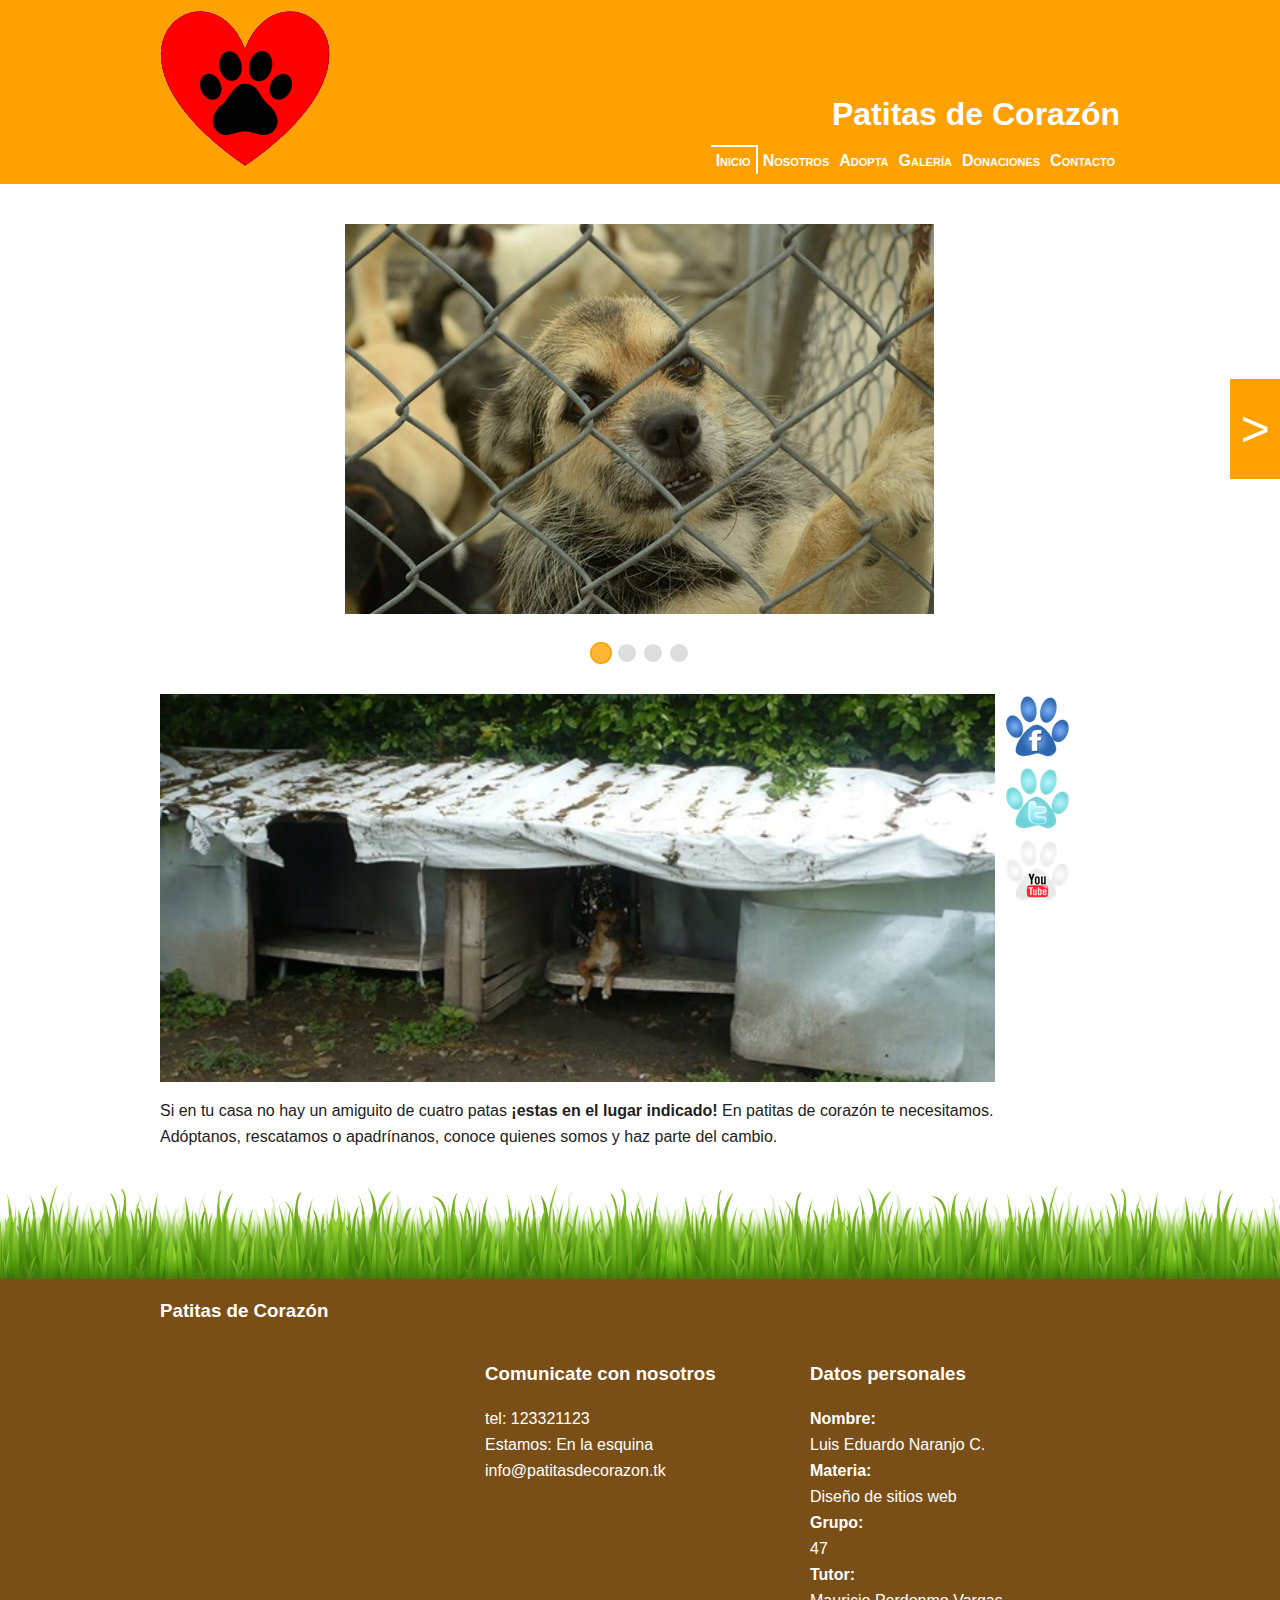
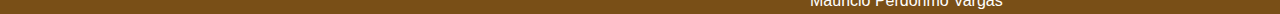
<file: PatitasDeCorazon/index.html>
<!DOCTYPE HTML PUBLIC "-//W3C//DTD HTML 4.01//EN""http://www.w3.org/TR/html4/strict.dtd">
<html lang="es">

  <head>
    <title>Patitas de corazón</title>
    <meta charset="utf-8" />
    <link rel="stylesheet" href="css/patitas.css" />
    <link rel="shortcut icon" href="images/favicon.ico" />
    <meta name="viewport" content="width=device-width, initial-scale=1">


    <link rel="stylesheet" type="text/css" href="css/component.css" />
    <script src="js/modernizr.custom.js"></script>
  </head>


  <body>
    <div class="wrapp-container header-container flex column">
      <div class="main-wrapped-container flex">
        <a href="index.html"><img src="images/logo.png" class="logo"></a>
        <header class="flex">
          <h1>Patitas de Corazón</h1>
            <nav>
            <ul class="flex">
              <li>
                <a class="active" href="index.html">Inicio</a>
              </li>
              <li>
                <a href="nosotros.html">Nosotros</a>
              </li>
              <li>
                <a href="adopta.html">Adopta</a>
              </li>
              <li>
                <a href="galeria.html">Galería</a>
              </li>
              <li>
                <a href="donaciones.html">Donaciones</a>
              </li>
              <li>
                <a href="contacto.html">Contacto</a>
              </li>
            </ul>
          </nav>
        </header>
      </div>
    </div>
    <div class="wrapp-container flex column">

      <section class="banner">
          <div id="cbp-fwslider" class="cbp-fwslider">
            <ul>
              <li><a><img src="images/galeria/12.jpg"/></a></li>
              <li><a><img src="images/galeria/11.jpg"/></a></li>
              <li><a><img src="images/galeria/10.jpg"/></a></li>
              <li><a><img src="images/galeria/9.jpg"/></a></li>
            </ul>
          </div>
      </section>
      <section class="main-container main-wrapped-container flex">
        <main class="flex column">
          <img src="images/wide.jpg">
          <p>Si en tu casa no hay un amiguito de cuatro patas <strong>¡estas en el lugar indicado!</strong> En patitas de corazón te necesitamos. Adóptanos, rescatamos o apadrínanos, conoce quienes somos y haz parte del cambio.</p>
        </main>
        <aside class="right-column">
          <a href="https://www.fb.com" target="_blank"><img src="images/icons/facebook.png"></a>
          <a href="https://twitter.com/" target="_blank"><img src="images/icons/twitter.png"></a>
          <a href="https://www.youtube.com/" target="_blank"><img src="images/icons/youtube.png"></a>
        </aside>
      </section>

      <div class="grass"></div>
    </div>
    <div class="wrapp-container flex column footer-container">
      <footer class="main-wrapped-container flex column">
        <h3>Patitas de Corazón</h3>
        <div class="flex footer-info">
          <div class="info-container">
            <iframe src="https://www.google.com/maps/embed?pb=!1m18!1m12!1m3!1d31861.814288513968!2d-76.58462073257853!3d3.4166108908361945!2m3!1f0!2f0!3f0!3m2!1i1024!2i768!4f13.1!3m3!1m2!1s0x0%3A0x0!2zM8KwMjQnNTkuOCJOIDc2wrAzNCcwMS42Ilc!5e0!3m2!1ses-419!2sco!4v1460942209122" width="310" height="250" frameborder="0" style="border:0" allowfullscreen></iframe>
          </div>
          <div class="flex column info-container datos">
            <h3>Comunicate con nosotros</h3>
            <p>tel: 123321123</p>
            <p>Estamos: En la esquina</p>
            <p>info@patitasdecorazon.tk</p>
          </div>
          <div class="flex column datos info-container">
            <h3>Datos personales</h3>
            <h4>Nombre:</h4>
            <p>Luis Eduardo Naranjo C.</p>
            <h4>Materia:</h4>
            <p>Diseño de sitios web</p>
            <h4>Grupo:</h4>
            <p>47</p>
            <h4>Tutor:</h4>
            <p>Mauricio Perdonmo Vargas</p>
          </div>
        </div>
      </footer>     
    </div>

    <script src="http://ajax.googleapis.com/ajax/libs/jquery/1.9.1/jquery.min.js"></script>
    <script src="js/jquery.cbpFWSlider.min.js"></script>
    <script>
      $( function() {
        /*
        - how to call the plugin:
        $( selector ).cbpFWSlider( [options] );
        - options:
        {
          // default transition speed (ms)
          speed : 500,
          // default transition easing
          easing : 'ease'
        }
        - destroy:
        $( selector ).cbpFWSlider( 'destroy' );
        */

        $( '#cbp-fwslider' ).cbpFWSlider();

      } );
    </script>

  </body>

</html>
</file>
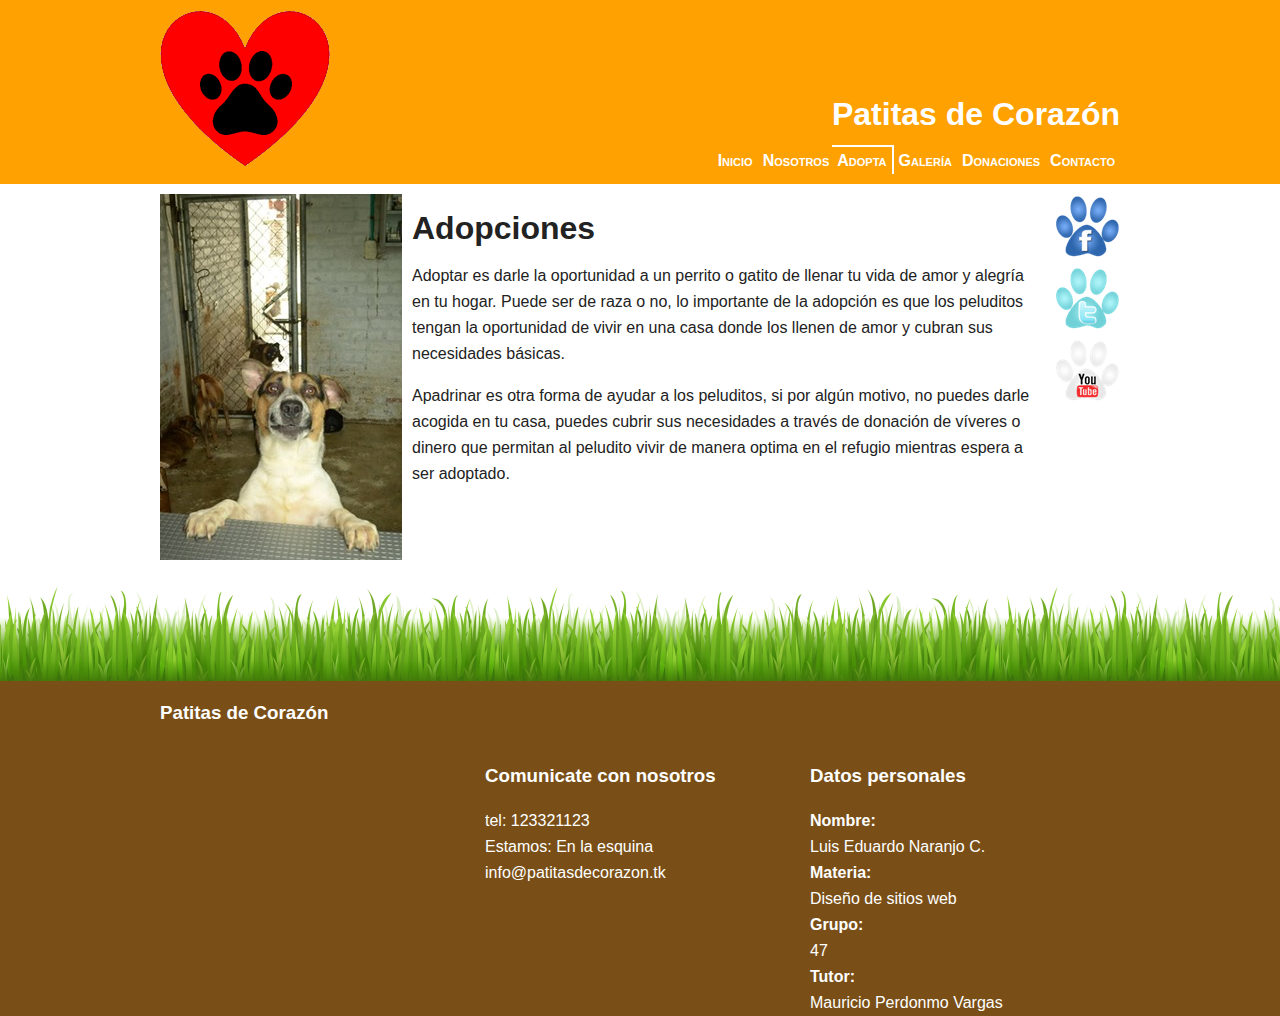
<file: PatitasDeCorazon/adopta.html>
<!DOCTYPE HTML PUBLIC "-//W3C//DTD HTML 4.01//EN""http://www.w3.org/TR/html4/strict.dtd">
<html lang="es">

  <head>
    <title>Adopta - Patitas de corazón</title>
    <meta charset="utf-8" />
    <link rel="stylesheet" href="css/patitas.css" />
    <link rel="shortcut icon" href="images/favicon.ico" />
    <meta name="viewport" content="width=device-width, initial-scale=1">
  </head>


  <body>
    <div class="wrapp-container header-container flex column">
      <div class="main-wrapped-container flex">
        <a href="index.html"><img src="images/logo.png" class="logo"></a>
        <header class="flex">
          <h1>Patitas de Corazón</h1>
            <nav>
            <ul class="flex">
              <li>
                <a href="index.html">Inicio</a>
              </li>
              <li>
                <a href="nosotros.html">Nosotros</a>
              </li>
              <li>
                <a class="active" href="adopta.html">Adopta</a>
              </li>
              <li>
                <a href="galeria.html">Galería</a>
              </li>
              <li>
                <a href="donaciones.html">Donaciones</a>
              </li>
              <li>
                <a href="contacto.html">Contacto</a>
              </li>
            </ul>
          </nav>
        </header>
      </div>
    </div>
    <div class="wrapp-container flex column">

      <section class="main-container main-wrapped-container flex">
        <div class="left-column">
          <img src="images/adopta.jpg">
        </div>
        <main>
          <h1>Adopciones</h1>
          <p>Adoptar es darle la oportunidad a un perrito o gatito de llenar tu vida de amor y alegría en tu hogar. Puede ser de raza o no, lo importante de la adopción es que los peluditos tengan la oportunidad de vivir en una casa donde los llenen de amor y cubran sus necesidades básicas.</p>
          <p>Apadrinar es otra forma de ayudar a los peluditos, si por algún motivo, no puedes darle acogida en tu casa, puedes cubrir sus necesidades a través de donación de víveres o dinero que permitan al peludito vivir de manera optima en el refugio mientras espera a ser adoptado.</p>
  
        </main>
        <aside class="right-column">
          <a href="https://www.fb.com" target="_blank"><img src="images/icons/facebook.png"></a>
          <a href="https://twitter.com/" target="_blank"><img src="images/icons/twitter.png"></a>
          <a href="https://www.youtube.com/" target="_blank"><img src="images/icons/youtube.png"></a>
        </aside>
      </section>

      <div class="grass"></div>
    </div>
    <div class="wrapp-container flex column footer-container">
      <footer class="main-wrapped-container flex column">
        <h3>Patitas de Corazón</h3>
        <div class="flex footer-info">
          <div class="info-container">
            <iframe src="https://www.google.com/maps/embed?pb=!1m18!1m12!1m3!1d31861.814288513968!2d-76.58462073257853!3d3.4166108908361945!2m3!1f0!2f0!3f0!3m2!1i1024!2i768!4f13.1!3m3!1m2!1s0x0%3A0x0!2zM8KwMjQnNTkuOCJOIDc2wrAzNCcwMS42Ilc!5e0!3m2!1ses-419!2sco!4v1460942209122" width="310" height="250" frameborder="0" style="border:0" allowfullscreen></iframe>
          </div>
          <div class="flex column info-container datos">
            <h3>Comunicate con nosotros</h3>
            <p>tel: 123321123</p>
            <p>Estamos: En la esquina</p>
            <p>info@patitasdecorazon.tk</p>
          </div>
          <div class="flex column datos info-container">
            <h3>Datos personales</h3>
            <h4>Nombre:</h4>
            <p>Luis Eduardo Naranjo C.</p>
            <h4>Materia:</h4>
            <p>Diseño de sitios web</p>
            <h4>Grupo:</h4>
            <p>47</p>
            <h4>Tutor:</h4>
            <p>Mauricio Perdonmo Vargas</p>
          </div>
        </div>
      </footer>     
    </div>

  </body>

</html>
</file>
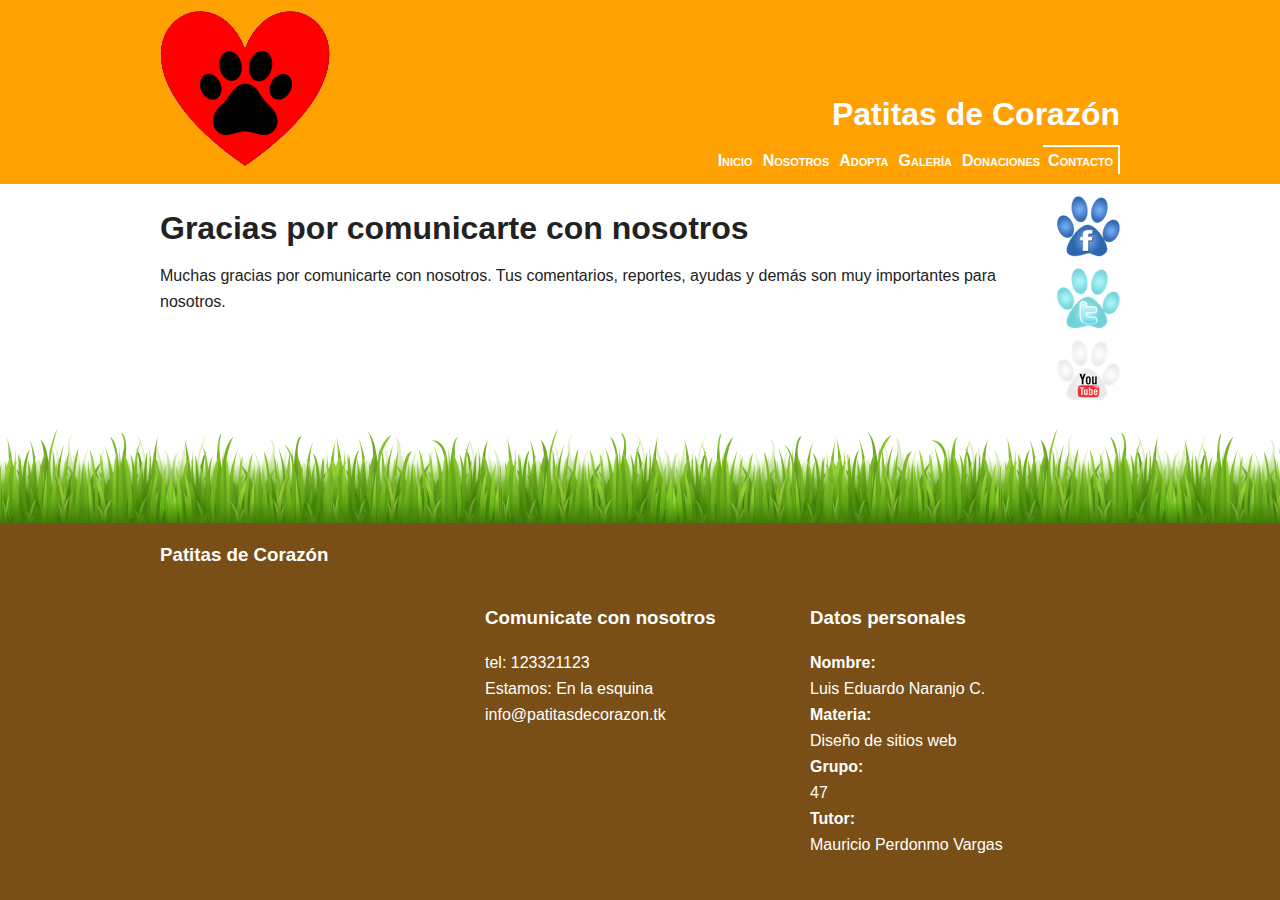
<file: PatitasDeCorazon/contacto-fill.html>
<!DOCTYPE HTML PUBLIC "-//W3C//DTD HTML 4.01//EN""http://www.w3.org/TR/html4/strict.dtd">
<html lang="es">

  <head>
    <title>Contacto - Patitas de corazón</title>
    <meta charset="utf-8" />
    <link rel="stylesheet" href="css/patitas.css" />
    <link rel="shortcut icon" href="images/favicon.ico" />
    <meta name="viewport" content="width=device-width, initial-scale=1">
  </head>


  <body>
    <div class="wrapp-container header-container flex column">
      <div class="main-wrapped-container flex">
        <a href="index.html"><img src="images/logo.png" class="logo"></a>
        <header class="flex">
          <h1>Patitas de Corazón</h1>
            <nav>
            <ul class="flex">
              <li>
                <a href="index.html">Inicio</a>
              </li>
              <li>
                <a href="nosotros.html">Nosotros</a>
              </li>
              <li>
                <a href="adopta.html">Adopta</a>
              </li>
              <li>
                <a href="galeria.html">Galería</a>
              </li>
              <li>
                <a href="donaciones.html">Donaciones</a>
              </li>
              <li>
                <a class="active" href="contacto.html">Contacto</a>
              </li>
            </ul>
          </nav>
        </header>
      </div>
    </div>
    <div class="wrapp-container flex column">

      <section class="main-container main-wrapped-container flex">
        <main>
          <h1>Gracias por comunicarte con nosotros</h1>
          <p>Muchas gracias por comunicarte con nosotros. Tus comentarios, reportes, ayudas y demás son muy importantes para nosotros.</p>
        </main>
        <aside class="right-column flex column">
          <a href="https://www.fb.com" target="_blank"><img src="images/icons/facebook.png"></a>
          <a href="https://twitter.com/" target="_blank"><img src="images/icons/twitter.png"></a>
          <a href="https://www.youtube.com/" target="_blank"><img src="images/icons/youtube.png"></a>
        </aside>
      </section>

      <div class="grass"></div>
    </div>
    <div class="wrapp-container flex column footer-container">
      <footer class="main-wrapped-container flex column">
        <h3>Patitas de Corazón</h3>
        <div class="flex footer-info">
          <div class="info-container">
            <iframe src="https://www.google.com/maps/embed?pb=!1m18!1m12!1m3!1d31861.814288513968!2d-76.58462073257853!3d3.4166108908361945!2m3!1f0!2f0!3f0!3m2!1i1024!2i768!4f13.1!3m3!1m2!1s0x0%3A0x0!2zM8KwMjQnNTkuOCJOIDc2wrAzNCcwMS42Ilc!5e0!3m2!1ses-419!2sco!4v1460942209122" width="310" height="250" frameborder="0" style="border:0" allowfullscreen></iframe>
          </div>
          <div class="flex column info-container datos">
            <h3>Comunicate con nosotros</h3>
            <p>tel: 123321123</p>
            <p>Estamos: En la esquina</p>
            <p>info@patitasdecorazon.tk</p>
          </div>
          <div class="flex column datos info-container">
            <h3>Datos personales</h3>
            <h4>Nombre:</h4>
            <p>Luis Eduardo Naranjo C.</p>
            <h4>Materia:</h4>
            <p>Diseño de sitios web</p>
            <h4>Grupo:</h4>
            <p>47</p>
            <h4>Tutor:</h4>
            <p>Mauricio Perdonmo Vargas</p>
          </div>
        </div>
      </footer>     
    </div>

  </body>

</html>
</file>
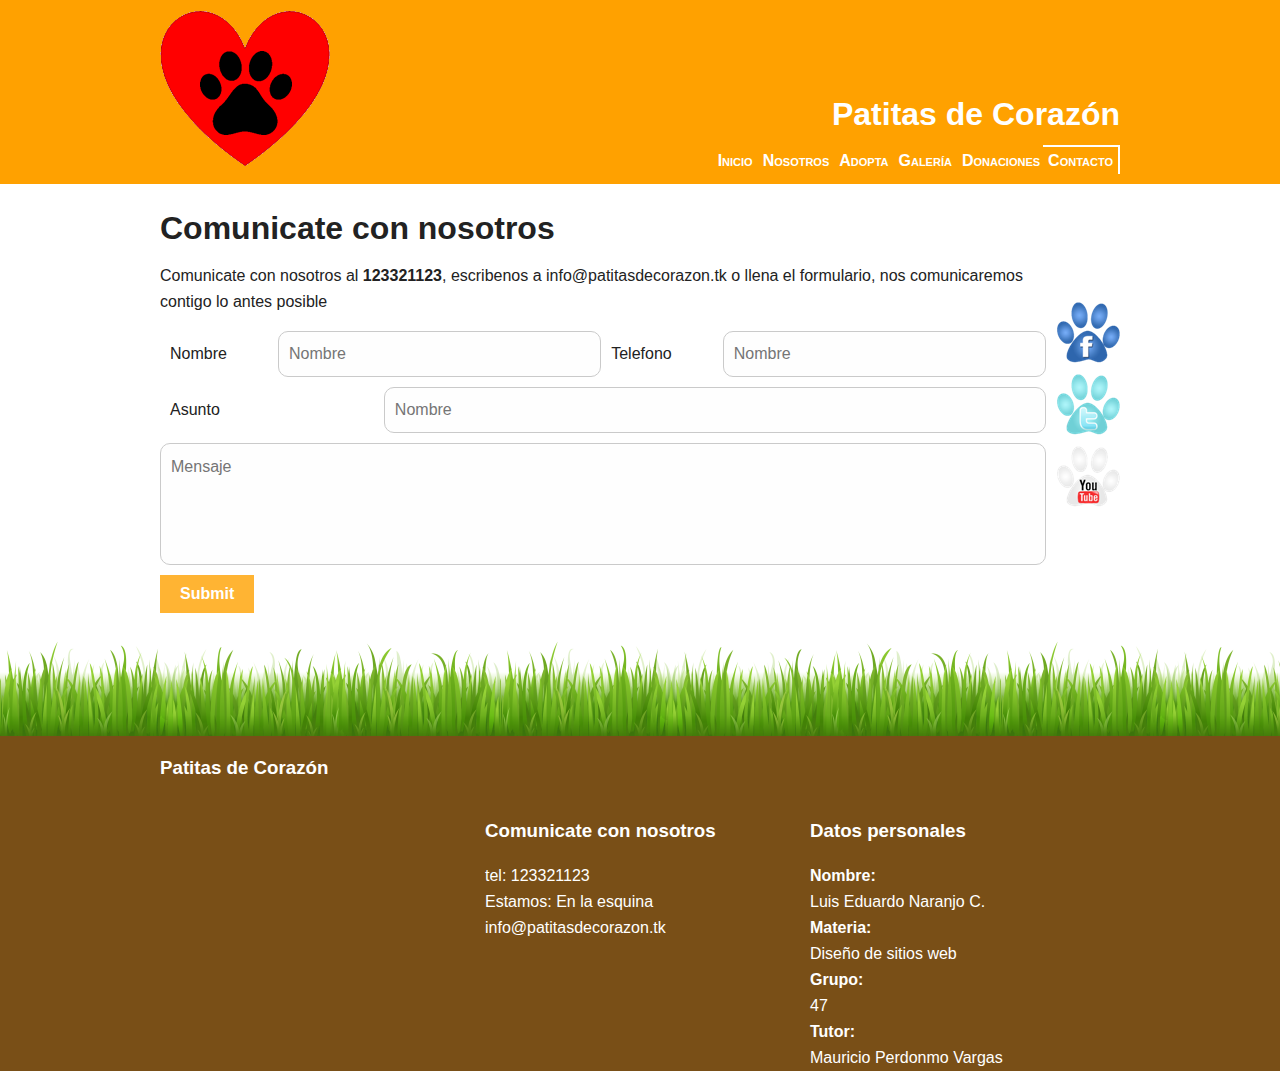
<file: PatitasDeCorazon/contacto.html>
<!DOCTYPE HTML PUBLIC "-//W3C//DTD HTML 4.01//EN""http://www.w3.org/TR/html4/strict.dtd">
<html lang="es">

  <head>
    <title>Contacto - Patitas de corazón</title>
    <meta charset="utf-8" />
    <link rel="stylesheet" href="css/patitas.css" />
    <link rel="shortcut icon" href="images/favicon.ico" />
    <meta name="viewport" content="width=device-width, initial-scale=1">
  </head>


  <body>
    <div class="wrapp-container header-container flex column">
      <div class="main-wrapped-container flex">
        <a href="index.html"><img src="images/logo.png" class="logo"></a>
        <header class="flex">
          <h1>Patitas de Corazón</h1>
            <nav>
            <ul class="flex">
              <li>
                <a href="index.html">Inicio</a>
              </li>
              <li>
                <a href="nosotros.html">Nosotros</a>
              </li>
              <li>
                <a href="adopta.html">Adopta</a>
              </li>
              <li>
                <a href="galeria.html">Galería</a>
              </li>
              <li>
                <a href="donaciones.html">Donaciones</a>
              </li>
              <li>
                <a class="active" href="contacto.html">Contacto</a>
              </li>
            </ul>
          </nav>
        </header>
      </div>
    </div>
    <div class="wrapp-container flex column">

      <section class="main-container main-wrapped-container flex">
        <main>
          <h1>Comunicate con nosotros</h1>
          <p>Comunicate con nosotros al <strong>123321123</strong>, escribenos a info@patitasdecorazon.tk o llena el formulario, nos comunicaremos contigo lo antes posible</p>
          <form class="flex column" action="contacto-fill.html">
            <div class="flex">
              <div class="flex">
                <label>Nombre</label>
                <input type="text" placeholder="Nombre">
              </div>
              <div class="flex">
                <label>Telefono</label>
                <input type="text" placeholder="Nombre">
              </div>
            </div>
            <div class="flex">
              <div class="flex">
                <label>Asunto</label>
                <input type="text" placeholder="Nombre">
              </div>
            </div>
            <div class="flex">
              <div class="flex">
                <textarea placeholder="Mensaje"></textarea>
              </div>
            </div>
            <div class="flex">
              <div class="flex">
                <input type="submit" value="Submit">
              </div>
            </div>
          </form>
        </main>
        <aside class="right-column flex column">
          <a href="https://www.fb.com" target="_blank"><img src="images/icons/facebook.png"></a>
          <a href="https://twitter.com/" target="_blank"><img src="images/icons/twitter.png"></a>
          <a href="https://www.youtube.com/" target="_blank"><img src="images/icons/youtube.png"></a>
        </aside>
      </section>

      <div class="grass"></div>
    </div>
    <div class="wrapp-container flex column footer-container">
      <footer class="main-wrapped-container flex column">
        <h3>Patitas de Corazón</h3>
        <div class="flex footer-info">
          <div class="info-container">
            <iframe src="https://www.google.com/maps/embed?pb=!1m18!1m12!1m3!1d31861.814288513968!2d-76.58462073257853!3d3.4166108908361945!2m3!1f0!2f0!3f0!3m2!1i1024!2i768!4f13.1!3m3!1m2!1s0x0%3A0x0!2zM8KwMjQnNTkuOCJOIDc2wrAzNCcwMS42Ilc!5e0!3m2!1ses-419!2sco!4v1460942209122" width="310" height="250" frameborder="0" style="border:0" allowfullscreen></iframe>
          </div>
          <div class="flex column info-container datos">
            <h3>Comunicate con nosotros</h3>
            <p>tel: 123321123</p>
            <p>Estamos: En la esquina</p>
            <p>info@patitasdecorazon.tk</p>
          </div>
          <div class="flex column datos info-container">
            <h3>Datos personales</h3>
            <h4>Nombre:</h4>
            <p>Luis Eduardo Naranjo C.</p>
            <h4>Materia:</h4>
            <p>Diseño de sitios web</p>
            <h4>Grupo:</h4>
            <p>47</p>
            <h4>Tutor:</h4>
            <p>Mauricio Perdonmo Vargas</p>
          </div>
        </div>
      </footer>     
    </div>

  </body>

</html>
</file>
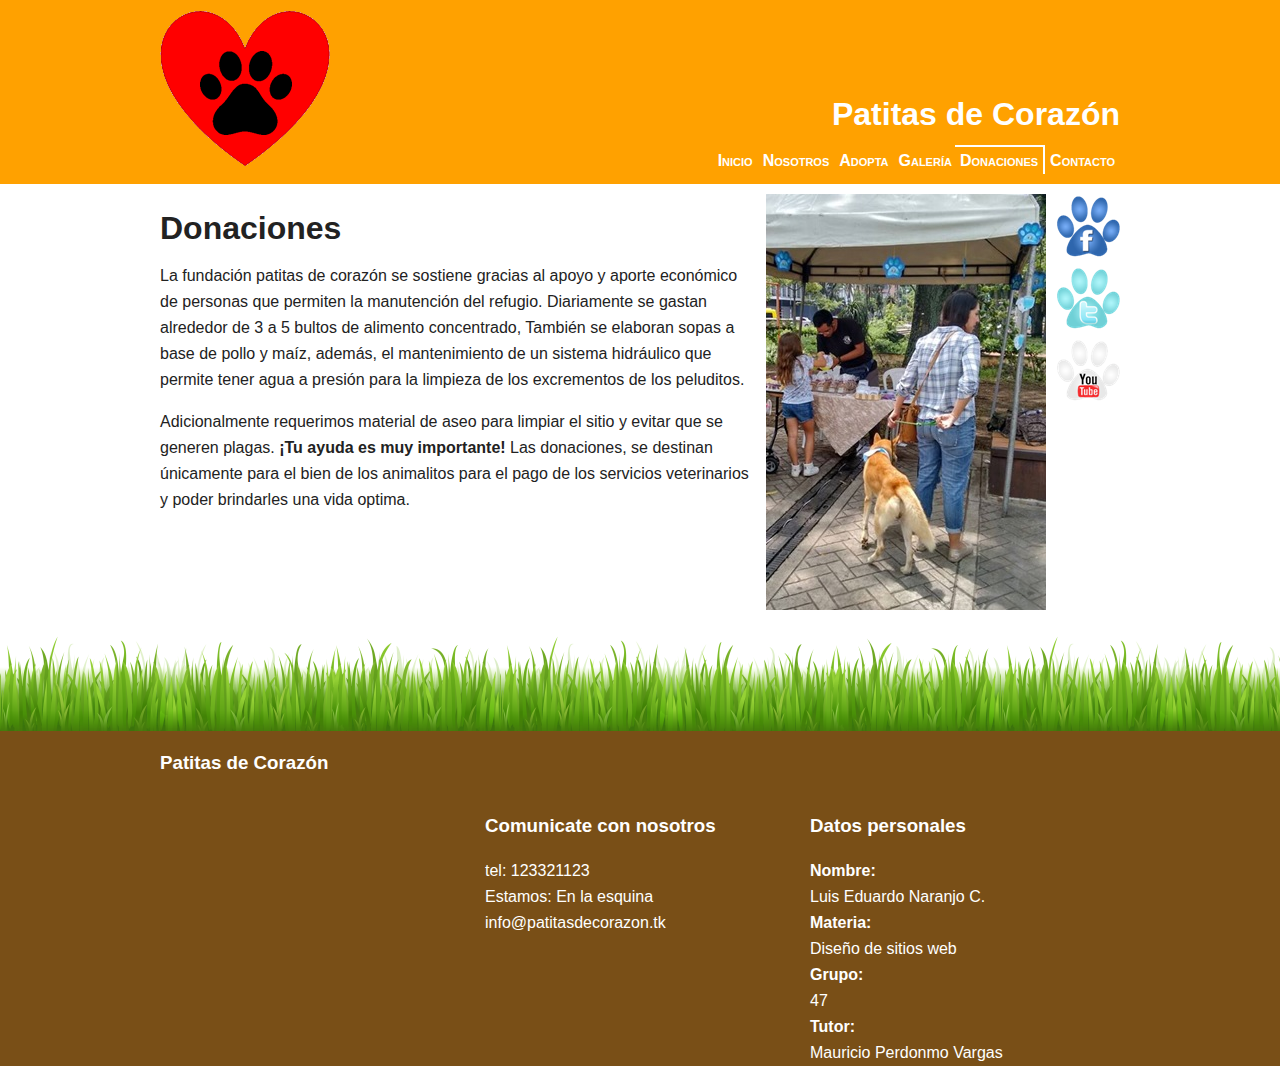
<file: PatitasDeCorazon/donaciones.html>
<!DOCTYPE HTML PUBLIC "-//W3C//DTD HTML 4.01//EN""http://www.w3.org/TR/html4/strict.dtd">
<html lang="es">

  <head>
    <title>Donaciones - Patitas de corazón</title>
    <meta charset="utf-8" />
    <link rel="stylesheet" href="css/patitas.css" />
    <link rel="shortcut icon" href="images/favicon.ico" />
    <meta name="viewport" content="width=device-width, initial-scale=1">
  </head>


  <body>
    <div class="wrapp-container header-container flex column">
      <div class="main-wrapped-container flex">
        <a href="index.html"><img src="images/logo.png" class="logo"></a>
        <header class="flex">
          <h1>Patitas de Corazón</h1>
            <nav>
            <ul class="flex">
              <li>
                <a href="index.html">Inicio</a>
              </li>
              <li>
                <a href="nosotros.html">Nosotros</a>
              </li>
              <li>
                <a href="adopta.html">Adopta</a>
              </li>
              <li>
                <a href="galeria.html">Galería</a>
              </li>
              <li>
                <a class="active" href="donaciones.html">Donaciones</a>
              </li>
              <li>
                <a href="contacto.html">Contacto</a>
              </li>
            </ul>
          </nav>
        </header>
      </div>
    </div>
    <div class="wrapp-container flex column">

      <section class="main-container main-wrapped-container flex">
        <main>
          <h1>Donaciones</h1>
          <p>La fundación patitas de corazón se sostiene gracias al apoyo y aporte económico de personas que permiten la manutención del refugio. Diariamente se gastan alrededor de 3 a 5 bultos de alimento concentrado, También se elaboran sopas a base de pollo y maíz, además, el mantenimiento de un sistema hidráulico que permite tener agua a presión para la limpieza de los excrementos de los peluditos.</p>
          <p>Adicionalmente requerimos material de aseo para limpiar el sitio y evitar que se generen plagas. <strong>¡Tu ayuda es muy importante!</strong> Las donaciones, se destinan únicamente para el bien de los animalitos para el pago de los servicios veterinarios y poder brindarles una vida optima.</p>
        </main>
        <div class="left-column right-column">
          <img src="images/donaciones.jpg">
        </div>
        <aside>
          <a href="https://www.fb.com" target="_blank"><img src="images/icons/facebook.png"></a>
          <a href="https://twitter.com/" target="_blank"><img src="images/icons/twitter.png"></a>
          <a href="https://www.youtube.com/" target="_blank"><img src="images/icons/youtube.png"></a>
        </aside>
      </section>

      <div class="grass"></div>
    </div>
    <div class="wrapp-container flex column footer-container">
      <footer class="main-wrapped-container flex column">
        <h3>Patitas de Corazón</h3>
        <div class="flex footer-info">
          <div class="info-container">
            <iframe src="https://www.google.com/maps/embed?pb=!1m18!1m12!1m3!1d31861.814288513968!2d-76.58462073257853!3d3.4166108908361945!2m3!1f0!2f0!3f0!3m2!1i1024!2i768!4f13.1!3m3!1m2!1s0x0%3A0x0!2zM8KwMjQnNTkuOCJOIDc2wrAzNCcwMS42Ilc!5e0!3m2!1ses-419!2sco!4v1460942209122" width="310" height="250" frameborder="0" style="border:0" allowfullscreen></iframe>
          </div>
          <div class="flex column info-container datos">
            <h3>Comunicate con nosotros</h3>
            <p>tel: 123321123</p>
            <p>Estamos: En la esquina</p>
            <p>info@patitasdecorazon.tk</p>
          </div>
          <div class="flex column datos info-container">
            <h3>Datos personales</h3>
            <h4>Nombre:</h4>
            <p>Luis Eduardo Naranjo C.</p>
            <h4>Materia:</h4>
            <p>Diseño de sitios web</p>
            <h4>Grupo:</h4>
            <p>47</p>
            <h4>Tutor:</h4>
            <p>Mauricio Perdonmo Vargas</p>
          </div>
        </div>
      </footer>     
    </div>

  </body>

</html>
</file>
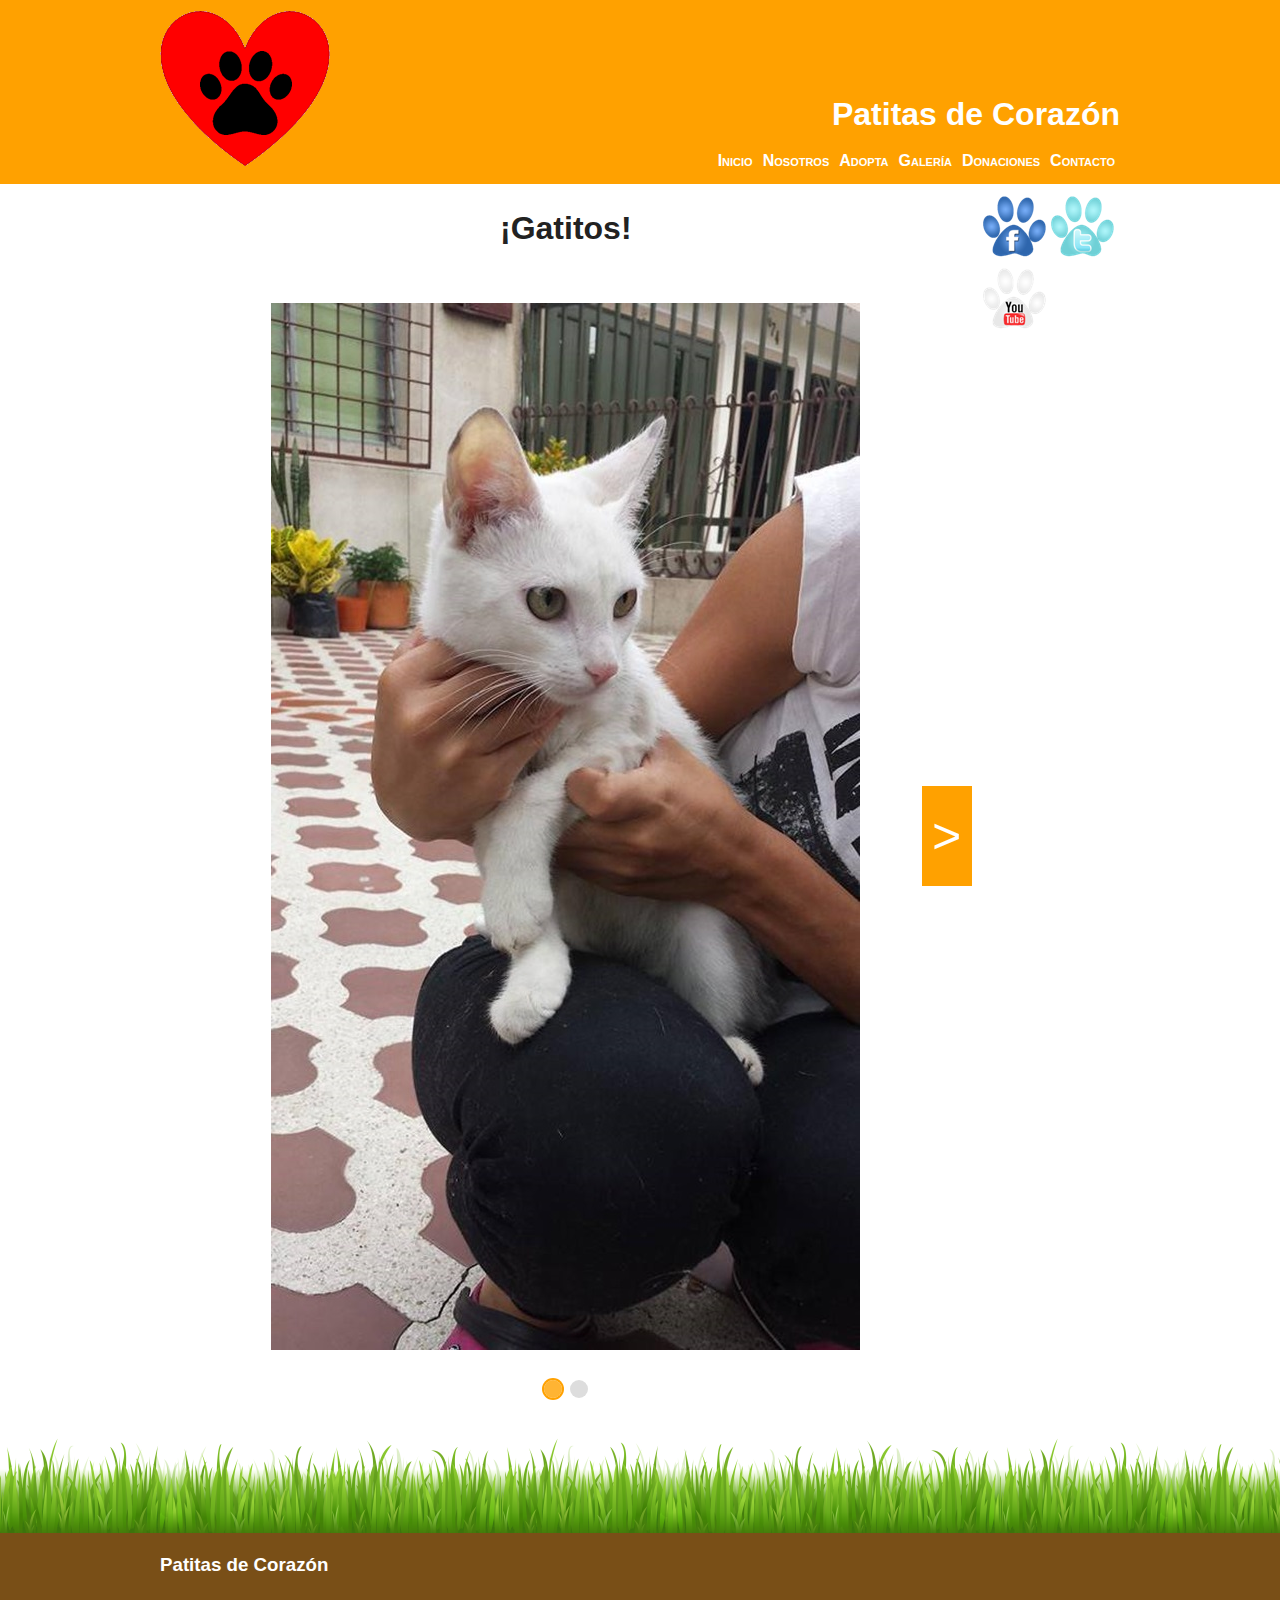
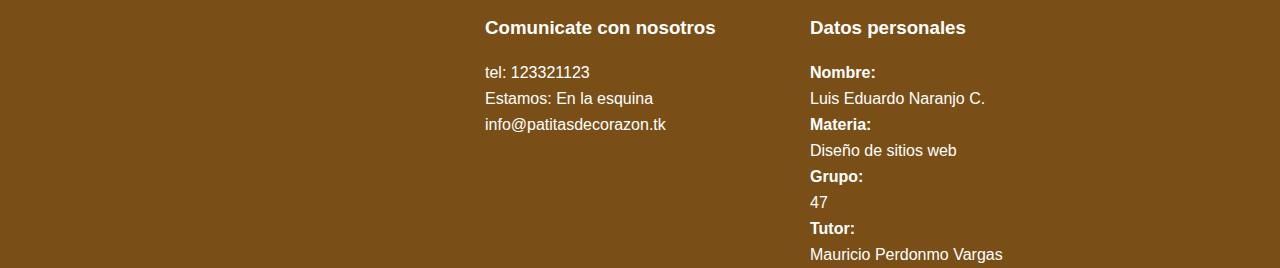
<file: PatitasDeCorazon/galeria-g.html>
<!DOCTYPE HTML PUBLIC "-//W3C//DTD HTML 4.01//EN""http://www.w3.org/TR/html4/strict.dtd">
<html lang="es">

  <head>
    <title>Galería - Patitas de corazón</title>
    <meta charset="utf-8" />
    <link rel="stylesheet" href="css/patitas.css" />
    <link rel="shortcut icon" href="images/favicon.ico" />
    <meta name="viewport" content="width=device-width, initial-scale=1">


    <link rel="stylesheet" type="text/css" href="css/component.css" />
    <script src="js/modernizr.custom.js"></script>
  </head>


  <body>
    <div class="wrapp-container header-container flex column">
      <div class="main-wrapped-container flex">
        <a href="index.html"><img src="images/logo.png" class="logo"></a>
        <header class="flex">
          <h1>Patitas de Corazón</h1>
            <nav>
            <ul class="flex">
              <li>
                <a href="index.html">Inicio</a>
              </li>
              <li>
                <a href="nosotros.html">Nosotros</a>
              </li>
              <li>
                <a href="adopta.html">Adopta</a>
              </li>
              <li>
                <a href="galeria.html">Galería</a>
              </li>
              <li>
                <a href="donaciones.html">Donaciones</a>
              </li>
              <li>
                <a href="contacto.html">Contacto</a>
              </li>
            </ul>
          </nav>
        </header>
      </div>
    </div>
    <div class="wrapp-container flex column">

      <section class="main-container main-wrapped-container flex">
        <main class="flex column center-items">
          <h1>¡Gatitos!</h1>
          <div id="cbp-fwslider" class="cbp-fwslider">
          <ul>
            <li><a><img src="images/galeria/g3.jpg"/></a></li>
            <li><a><img src="images/galeria/g4.jpg"/></a></li>
          </ul>
        </div>
        </main>
        <aside class="right-column">
          <a href="https://www.fb.com" target="_blank"><img src="images/icons/facebook.png"></a>
          <a href="https://twitter.com/" target="_blank"><img src="images/icons/twitter.png"></a>
          <a href="https://www.youtube.com/" target="_blank"><img src="images/icons/youtube.png"></a>
        </aside>
      </section>

      <div class="grass"></div>
    </div>
    <div class="wrapp-container flex column footer-container">
      <footer class="main-wrapped-container flex column">
        <h3>Patitas de Corazón</h3>
        <div class="flex footer-info">
          <div class="info-container">
            <iframe src="https://www.google.com/maps/embed?pb=!1m18!1m12!1m3!1d31861.814288513968!2d-76.58462073257853!3d3.4166108908361945!2m3!1f0!2f0!3f0!3m2!1i1024!2i768!4f13.1!3m3!1m2!1s0x0%3A0x0!2zM8KwMjQnNTkuOCJOIDc2wrAzNCcwMS42Ilc!5e0!3m2!1ses-419!2sco!4v1460942209122" width="310" height="250" frameborder="0" style="border:0" allowfullscreen></iframe>
          </div>
          <div class="flex column info-container datos">
            <h3>Comunicate con nosotros</h3>
            <p>tel: 123321123</p>
            <p>Estamos: En la esquina</p>
            <p>info@patitasdecorazon.tk</p>
          </div>
          <div class="flex column datos info-container">
            <h3>Datos personales</h3>
            <h4>Nombre:</h4>
            <p>Luis Eduardo Naranjo C.</p>
            <h4>Materia:</h4>
            <p>Diseño de sitios web</p>
            <h4>Grupo:</h4>
            <p>47</p>
            <h4>Tutor:</h4>
            <p>Mauricio Perdonmo Vargas</p>
          </div>
        </div>
      </footer>     
    </div>

    <script src="http://ajax.googleapis.com/ajax/libs/jquery/1.9.1/jquery.min.js"></script>
    <script src="js/jquery.cbpFWSlider.min.js"></script>
    <script>
      $( function() {
        /*
        - how to call the plugin:
        $( selector ).cbpFWSlider( [options] );
        - options:
        {
          // default transition speed (ms)
          speed : 500,
          // default transition easing
          easing : 'ease'
        }
        - destroy:
        $( selector ).cbpFWSlider( 'destroy' );
        */

        $( '#cbp-fwslider' ).cbpFWSlider();

      } );
    </script>
  </body>

</html>
</file>
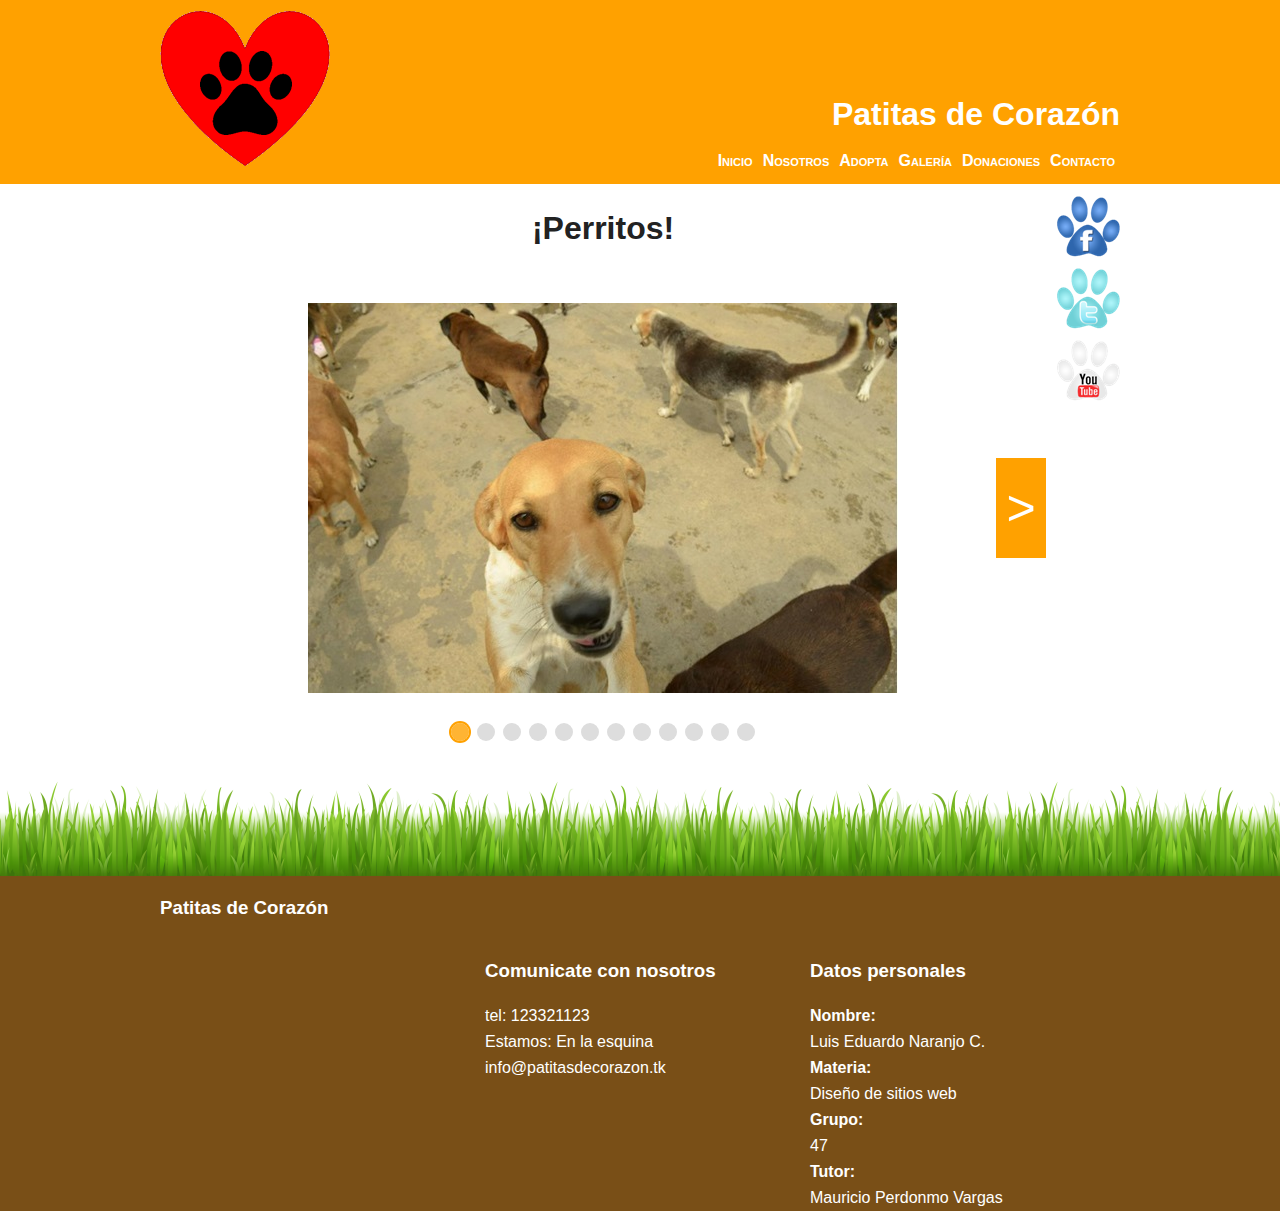
<file: PatitasDeCorazon/galeria-p.html>
<!DOCTYPE HTML PUBLIC "-//W3C//DTD HTML 4.01//EN""http://www.w3.org/TR/html4/strict.dtd">
<html lang="es">

  <head>
    <title>Galería - Patitas de corazón</title>
    <meta charset="utf-8" />
    <link rel="stylesheet" href="css/patitas.css" />
    <link rel="shortcut icon" href="images/favicon.ico" />
    <meta name="viewport" content="width=device-width, initial-scale=1">


    <link rel="stylesheet" type="text/css" href="css/component.css" />
    <script src="js/modernizr.custom.js"></script>
  </head>


  <body>
    <div class="wrapp-container header-container flex column">
      <div class="main-wrapped-container flex">
        <a href="index.html"><img src="images/logo.png" class="logo"></a>
        <header class="flex">
          <h1>Patitas de Corazón</h1>
            <nav>
            <ul class="flex">
              <li>
                <a href="index.html">Inicio</a>
              </li>
              <li>
                <a href="nosotros.html">Nosotros</a>
              </li>
              <li>
                <a href="adopta.html">Adopta</a>
              </li>
              <li>
                <a href="galeria.html">Galería</a>
              </li>
              <li>
                <a href="donaciones.html">Donaciones</a>
              </li>
              <li>
                <a href="contacto.html">Contacto</a>
              </li>
            </ul>
          </nav>
        </header>
      </div>
    </div>
    <div class="wrapp-container flex column">

      <section class="main-container main-wrapped-container flex">
        <main class="flex column center-items">
          <h1>¡Perritos!</h1>
          <div id="cbp-fwslider" class="cbp-fwslider">
          <ul>
            <li><a><img src="images/galeria/1.jpg"/></a></li>
            <li><a><img src="images/galeria/2.jpg"/></a></li>
            <li><a><img src="images/galeria/3.jpg"/></a></li>
            <li><a><img src="images/galeria/4.jpg"/></a></li>
            <li><a><img src="images/galeria/5.jpg"/></a></li>
            <li><a><img src="images/galeria/6.jpg"/></a></li>
            <li><a><img src="images/galeria/7.jpg"/></a></li>
            <li><a><img src="images/galeria/8.jpg"/></a></li>
            <li><a><img src="images/galeria/9.jpg"/></a></li>
            <li><a><img src="images/galeria/10.jpg"/></a></li>
            <li><a><img src="images/galeria/11.jpg"/></a></li>
            <li><a><img src="images/galeria/12.jpg"/></a></li>
          </ul>
        </div>
        </main>
        <aside class="right-column">
          <a href="https://www.fb.com" target="_blank"><img src="images/icons/facebook.png"></a>
          <a href="https://twitter.com/" target="_blank"><img src="images/icons/twitter.png"></a>
          <a href="https://www.youtube.com/" target="_blank"><img src="images/icons/youtube.png"></a>
        </aside>
      </section>

      <div class="grass"></div>
    </div>
    <div class="wrapp-container flex column footer-container">
      <footer class="main-wrapped-container flex column">
        <h3>Patitas de Corazón</h3>
        <div class="flex footer-info">
          <div class="info-container">
            <iframe src="https://www.google.com/maps/embed?pb=!1m18!1m12!1m3!1d31861.814288513968!2d-76.58462073257853!3d3.4166108908361945!2m3!1f0!2f0!3f0!3m2!1i1024!2i768!4f13.1!3m3!1m2!1s0x0%3A0x0!2zM8KwMjQnNTkuOCJOIDc2wrAzNCcwMS42Ilc!5e0!3m2!1ses-419!2sco!4v1460942209122" width="310" height="250" frameborder="0" style="border:0" allowfullscreen></iframe>
          </div>
          <div class="flex column info-container datos">
            <h3>Comunicate con nosotros</h3>
            <p>tel: 123321123</p>
            <p>Estamos: En la esquina</p>
            <p>info@patitasdecorazon.tk</p>
          </div>
          <div class="flex column datos info-container">
            <h3>Datos personales</h3>
            <h4>Nombre:</h4>
            <p>Luis Eduardo Naranjo C.</p>
            <h4>Materia:</h4>
            <p>Diseño de sitios web</p>
            <h4>Grupo:</h4>
            <p>47</p>
            <h4>Tutor:</h4>
            <p>Mauricio Perdonmo Vargas</p>
          </div>
        </div>
      </footer>     
    </div>

    <script src="http://ajax.googleapis.com/ajax/libs/jquery/1.9.1/jquery.min.js"></script>
    <script src="js/jquery.cbpFWSlider.min.js"></script>
    <script>
      $( function() {
        /*
        - how to call the plugin:
        $( selector ).cbpFWSlider( [options] );
        - options:
        {
          // default transition speed (ms)
          speed : 500,
          // default transition easing
          easing : 'ease'
        }
        - destroy:
        $( selector ).cbpFWSlider( 'destroy' );
        */

        $( '#cbp-fwslider' ).cbpFWSlider();

      } );
    </script>
  </body>

</html>
</file>
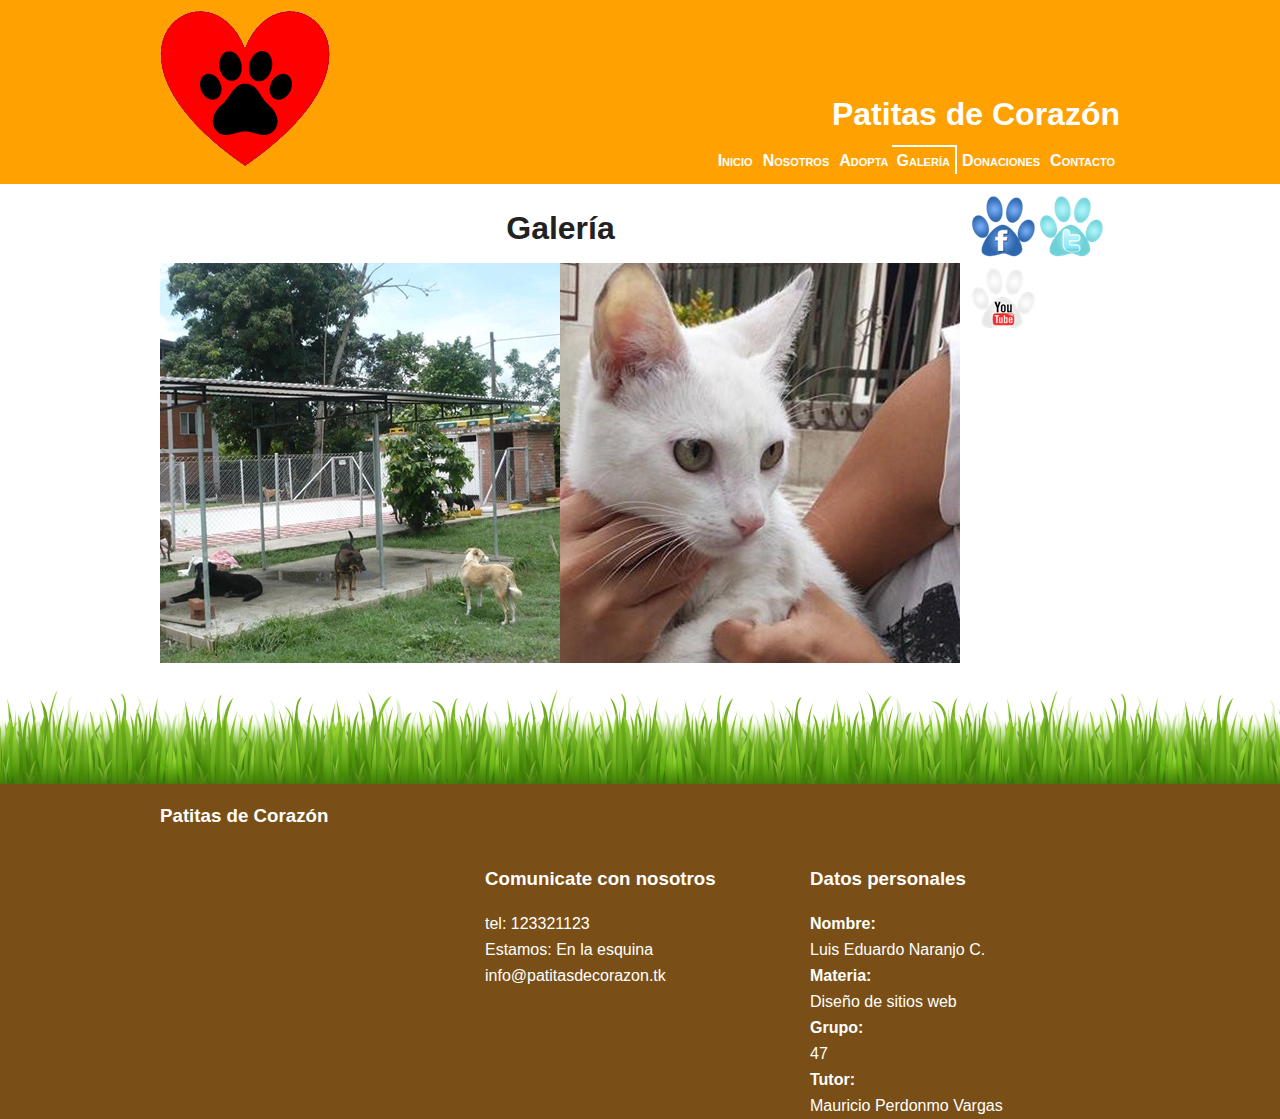
<file: PatitasDeCorazon/galeria.html>
<!DOCTYPE HTML PUBLIC "-//W3C//DTD HTML 4.01//EN""http://www.w3.org/TR/html4/strict.dtd">
<html lang="es">

  <head>
    <title>Galería - Patitas de corazón</title>
    <meta charset="utf-8" />
    <link rel="stylesheet" href="css/patitas.css" />
    <link rel="shortcut icon" href="images/favicon.ico" />
    <meta name="viewport" content="width=device-width, initial-scale=1">


    <link rel="stylesheet" type="text/css" href="css/component.css" />
    <script src="js/modernizr.custom.js"></script>
  </head>


  <body>
    <div class="wrapp-container header-container flex column">
      <div class="main-wrapped-container flex">
        <a href="index.html"><img src="images/logo.png" class="logo"></a>
        <header class="flex">
          <h1>Patitas de Corazón</h1>
            <nav>
            <ul class="flex">
              <li>
                <a href="index.html">Inicio</a>
              </li>
              <li>
                <a href="nosotros.html">Nosotros</a>
              </li>
              <li>
                <a href="adopta.html">Adopta</a>
              </li>
              <li>
                <a class="active" href="galeria.html">Galería</a>
              </li>
              <li>
                <a href="donaciones.html">Donaciones</a>
              </li>
              <li>
                <a href="contacto.html">Contacto</a>
              </li>
            </ul>
          </nav>
        </header>
      </div>
    </div>
    <div class="wrapp-container flex column">

      <section class="main-container main-wrapped-container flex">
        <main class="flex column center-items">
          <h1>Galería</h1>
          <div class="flex">
            <a href="galeria-p.html"><img src="images/perritos.jpg"></a>
            <a href="galeria-g.html"><img src="images/gatitos.jpg"></a>
          </div>
        </main>
        <aside class="right-column">
          <a href="https://www.fb.com" target="_blank"><img src="images/icons/facebook.png"></a>
          <a href="https://twitter.com/" target="_blank"><img src="images/icons/twitter.png"></a>
          <a href="https://www.youtube.com/" target="_blank"><img src="images/icons/youtube.png"></a>
        </aside>
      </section>

      <div class="grass"></div>
    </div>
    <div class="wrapp-container flex column footer-container">
      <footer class="main-wrapped-container flex column">
        <h3>Patitas de Corazón</h3>
        <div class="flex footer-info">
          <div class="info-container">
            <iframe src="https://www.google.com/maps/embed?pb=!1m18!1m12!1m3!1d31861.814288513968!2d-76.58462073257853!3d3.4166108908361945!2m3!1f0!2f0!3f0!3m2!1i1024!2i768!4f13.1!3m3!1m2!1s0x0%3A0x0!2zM8KwMjQnNTkuOCJOIDc2wrAzNCcwMS42Ilc!5e0!3m2!1ses-419!2sco!4v1460942209122" width="310" height="250" frameborder="0" style="border:0" allowfullscreen></iframe>
          </div>
          <div class="flex column info-container datos">
            <h3>Comunicate con nosotros</h3>
            <p>tel: 123321123</p>
            <p>Estamos: En la esquina</p>
            <p>info@patitasdecorazon.tk</p>
          </div>
          <div class="flex column datos info-container">
            <h3>Datos personales</h3>
            <h4>Nombre:</h4>
            <p>Luis Eduardo Naranjo C.</p>
            <h4>Materia:</h4>
            <p>Diseño de sitios web</p>
            <h4>Grupo:</h4>
            <p>47</p>
            <h4>Tutor:</h4>
            <p>Mauricio Perdonmo Vargas</p>
          </div>
        </div>
      </footer>     
    </div>

    <script src="http://ajax.googleapis.com/ajax/libs/jquery/1.9.1/jquery.min.js"></script>
    <script src="js/jquery.cbpFWSlider.min.js"></script>
    <script>
      $( function() {
        /*
        - how to call the plugin:
        $( selector ).cbpFWSlider( [options] );
        - options:
        {
          // default transition speed (ms)
          speed : 500,
          // default transition easing
          easing : 'ease'
        }
        - destroy:
        $( selector ).cbpFWSlider( 'destroy' );
        */

        $( '#cbp-fwslider' ).cbpFWSlider();

      } );
    </script>
  </body>

</html>
</file>
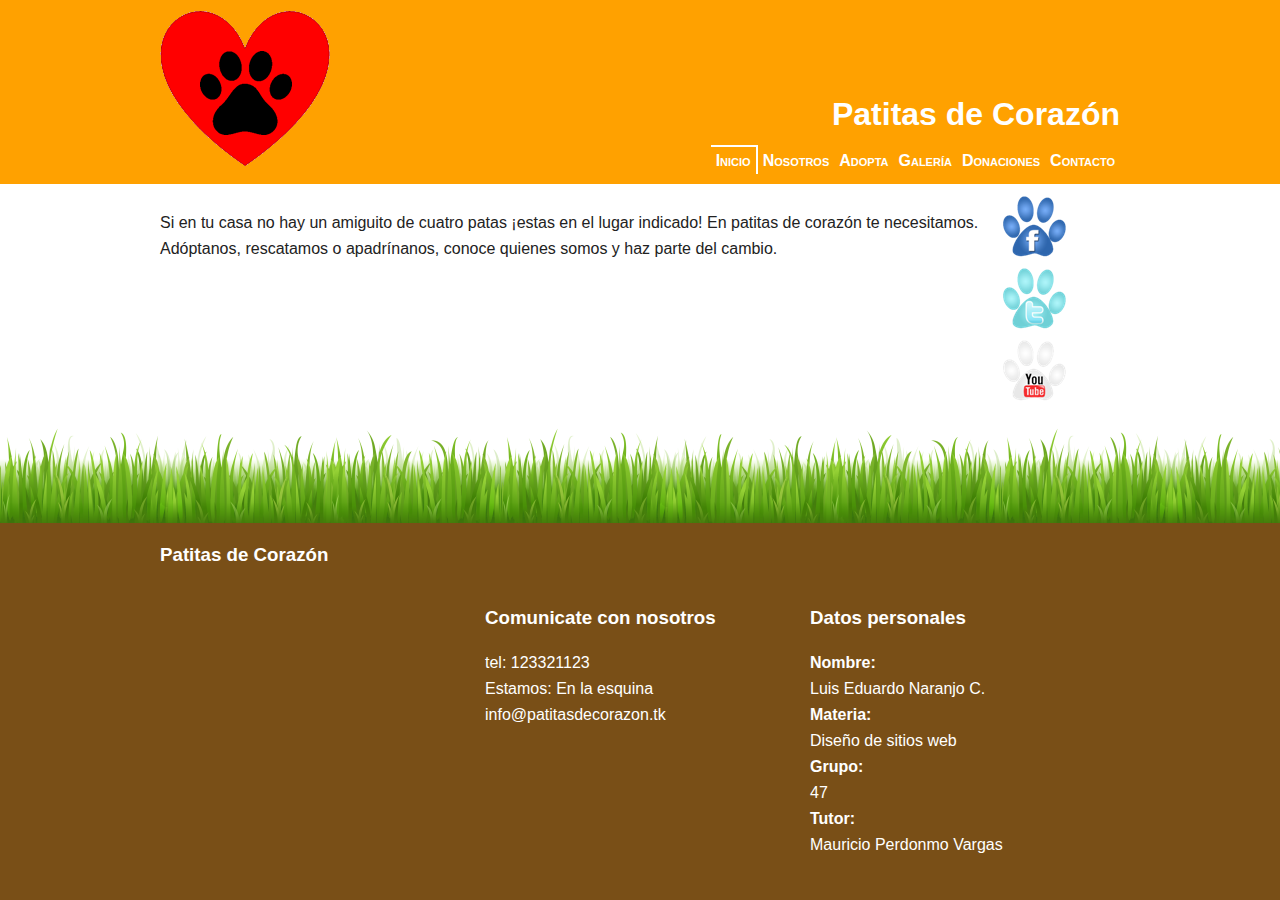
<file: PatitasDeCorazon/gatos.html>
<!DOCTYPE HTML PUBLIC "-//W3C//DTD HTML 4.01//EN""http://www.w3.org/TR/html4/strict.dtd">
<html lang="es">

  <head>
    <title>Documento html básico</title>
    <meta charset="utf-8" />
    <link rel="stylesheet" href="css/patitas.css" />
    <link rel="shortcut icon" href="images/favicon.ico" />
    <meta name="viewport" content="width=device-width, initial-scale=1">
  </head>


  <body>
    <div class="wrapp-container header-container flex column">
      <div class="main-wrapped-container flex">
        <a href="index.html"><img src="images/logo.png" class="logo"></a>
        <header class="flex">
          <h1>Patitas de Corazón</h1>
            <nav>
            <ul class="flex">
              <li>
                <a class="active" href="index.html">Inicio</a>
              </li>
              <li>
                <a href="nosotros.html">Nosotros</a>
              </li>
              <li>
                <a href="adopta.html">Adopta</a>
              </li>
              <li>
                <a href="galeria.html">Galería</a>
              </li>
              <li>
                <a href="donaciones.html">Donaciones</a>
              </li>
              <li>
                <a href="contacto.html">Contacto</a>
              </li>
            </ul>
          </nav>
        </header>
      </div>
    </div>
    <div class="wrapp-container flex column">

      <section class="main-container main-wrapped-container flex">
        <main>
          <p>Si en tu casa no hay un amiguito de cuatro patas ¡estas en el lugar indicado! En patitas de corazón te necesitamos. Adóptanos, rescatamos o apadrínanos, conoce quienes somos y haz parte del cambio.</p>
        </main>
        <aside>
          <a href="https://www.fb.com" target="_blank"><img src="images/icons/facebook.png"></a>
          <a href="https://twitter.com/" target="_blank"><img src="images/icons/twitter.png"></a>
          <a href="https://www.youtube.com/" target="_blank"><img src="images/icons/youtube.png"></a>
        </aside>
      </section>

      <div class="grass"></div>
    </div>
    <div class="wrapp-container flex column footer-container">
      <footer class="main-wrapped-container flex column">
        <h3>Patitas de Corazón</h3>
        <div class="flex footer-info">
          <div class="info-container">
            <iframe src="https://www.google.com/maps/embed?pb=!1m18!1m12!1m3!1d31861.814288513968!2d-76.58462073257853!3d3.4166108908361945!2m3!1f0!2f0!3f0!3m2!1i1024!2i768!4f13.1!3m3!1m2!1s0x0%3A0x0!2zM8KwMjQnNTkuOCJOIDc2wrAzNCcwMS42Ilc!5e0!3m2!1ses-419!2sco!4v1460942209122" width="310" height="250" frameborder="0" style="border:0" allowfullscreen></iframe>
          </div>
          <div class="flex column info-container datos">
            <h3>Comunicate con nosotros</h3>
            <p>tel: 123321123</p>
            <p>Estamos: En la esquina</p>
            <p>info@patitasdecorazon.tk</p>
          </div>
          <div class="flex column datos info-container">
            <h3>Datos personales</h3>
            <h4>Nombre:</h4>
            <p>Luis Eduardo Naranjo C.</p>
            <h4>Materia:</h4>
            <p>Diseño de sitios web</p>
            <h4>Grupo:</h4>
            <p>47</p>
            <h4>Tutor:</h4>
            <p>Mauricio Perdonmo Vargas</p>
          </div>
        </div>
      </footer>     
    </div>

  </body>

</html>
</file>
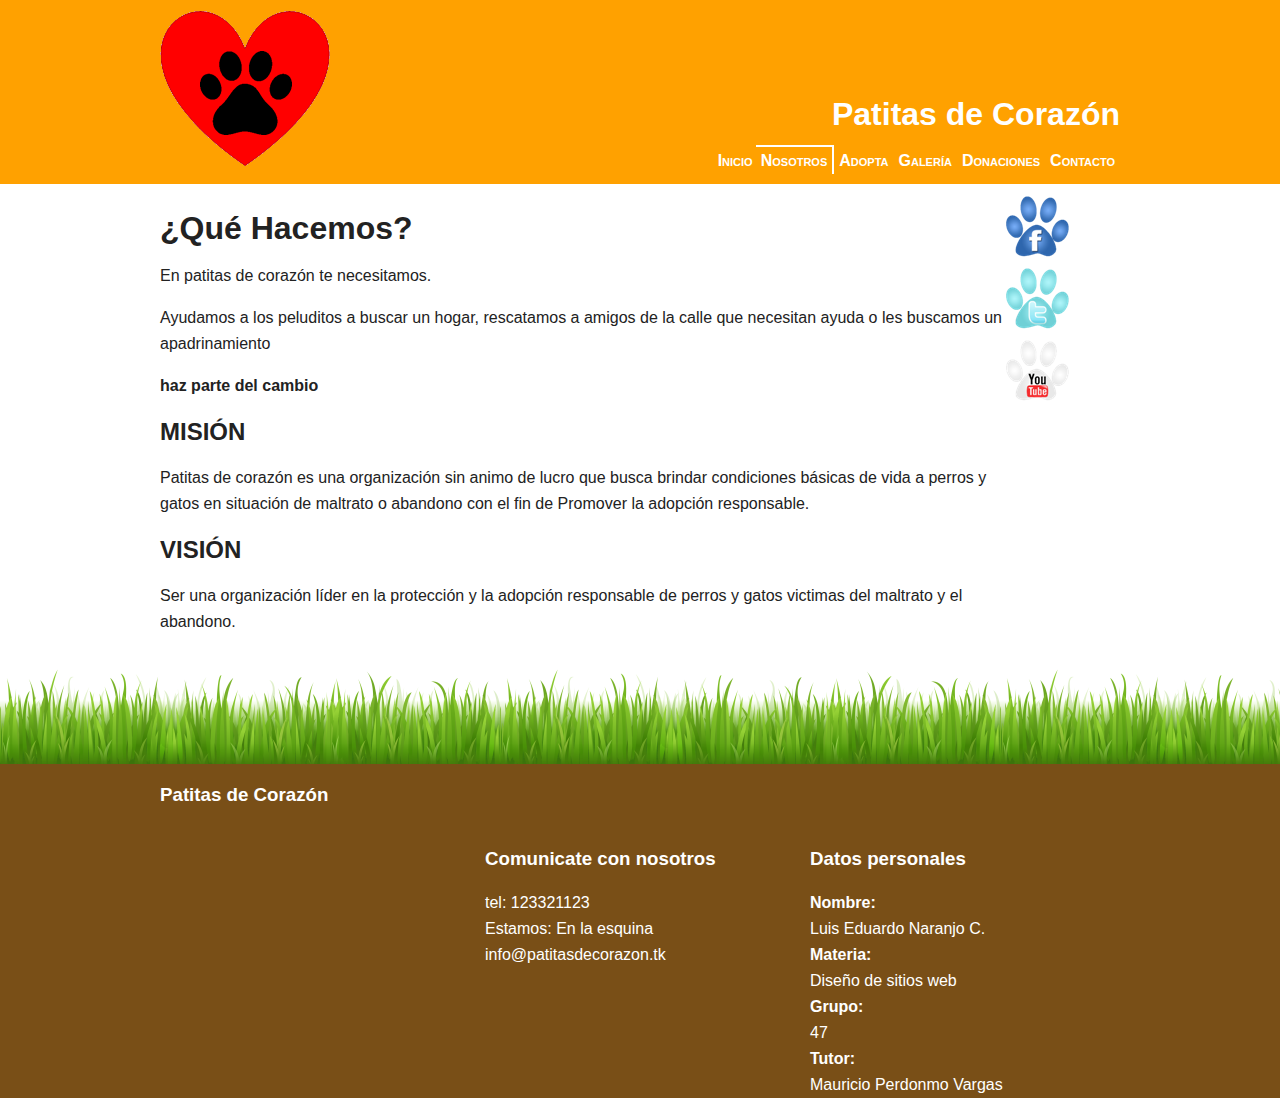
<file: PatitasDeCorazon/nosotros.html>
<!DOCTYPE HTML PUBLIC "-//W3C//DTD HTML 4.01//EN""http://www.w3.org/TR/html4/strict.dtd">
<html lang="es">

  <head>
    <title>Nosotros - Patitas de corazón</title>
    <meta charset="utf-8" />
    <link rel="stylesheet" href="css/patitas.css" />
    <link rel="shortcut icon" href="images/favicon.ico" />
    <meta name="viewport" content="width=device-width, initial-scale=1">
  </head>


  <body>
    <div class="wrapp-container header-container flex column">
      <div class="main-wrapped-container flex">
        <a href="index.html"><img src="images/logo.png" class="logo"></a>
        <header class="flex">
          <h1>Patitas de Corazón</h1>
            <nav>
            <ul class="flex">
              <li>
                <a href="index.html">Inicio</a>
              </li>
              <li>
                <a class="active" href="nosotros.html">Nosotros</a>
              </li>
              <li>
                <a href="adopta.html">Adopta</a>
              </li>
              <li>
                <a href="galeria.html">Galería</a>
              </li>
              <li>
                <a href="donaciones.html">Donaciones</a>
              </li>
              <li>
                <a href="contacto.html">Contacto</a>
              </li>
            </ul>
          </nav>
        </header>
      </div>
    </div>
    <div class="wrapp-container flex column">

      <section class="main-container main-wrapped-container flex">
        <main>
          <h1>¿Qué Hacemos?</h1>
          <p>En patitas de corazón te necesitamos.</p>
          <p>Ayudamos a los peluditos a buscar un hogar, rescatamos a amigos de la calle que necesitan ayuda o les buscamos un apadrinamiento</p>
          <p><strong>haz parte del cambio</strong></p>
          <h2>MISIÓN</h2>
          <p>Patitas de corazón es una organización sin animo de lucro que busca brindar condiciones básicas de vida a perros y gatos en situación de maltrato o abandono con el fin de  Promover la adopción responsable.</p>
          <h2>VISIÓN</h2>
          <p>Ser una organización líder en la protección y  la adopción responsable de perros y gatos  victimas del maltrato y el abandono.</p>
        </main>
        <aside>
          <a href="https://www.fb.com" target="_blank"><img src="images/icons/facebook.png"></a>
          <a href="https://twitter.com/" target="_blank"><img src="images/icons/twitter.png"></a>
          <a href="https://www.youtube.com/" target="_blank"><img src="images/icons/youtube.png"></a>
        </aside>
      </section>

      <div class="grass"></div>
    </div>
    <div class="wrapp-container flex column footer-container">
      <footer class="main-wrapped-container flex column">
        <h3>Patitas de Corazón</h3>
        <div class="flex footer-info">
          <div class="info-container">
            <iframe src="https://www.google.com/maps/embed?pb=!1m18!1m12!1m3!1d31861.814288513968!2d-76.58462073257853!3d3.4166108908361945!2m3!1f0!2f0!3f0!3m2!1i1024!2i768!4f13.1!3m3!1m2!1s0x0%3A0x0!2zM8KwMjQnNTkuOCJOIDc2wrAzNCcwMS42Ilc!5e0!3m2!1ses-419!2sco!4v1460942209122" width="310" height="250" frameborder="0" style="border:0" allowfullscreen></iframe>
          </div>
          <div class="flex column info-container datos">
            <h3>Comunicate con nosotros</h3>
            <p>tel: 123321123</p>
            <p>Estamos: En la esquina</p>
            <p>info@patitasdecorazon.tk</p>
          </div>
          <div class="flex column datos info-container">
            <h3>Datos personales</h3>
            <h4>Nombre:</h4>
            <p>Luis Eduardo Naranjo C.</p>
            <h4>Materia:</h4>
            <p>Diseño de sitios web</p>
            <h4>Grupo:</h4>
            <p>47</p>
            <h4>Tutor:</h4>
            <p>Mauricio Perdonmo Vargas</p>
          </div>
        </div>
      </footer>     
    </div>

  </body>

</html>
</file>
<file: PatitasDeCorazon/css/component.css>
.cbp-fwslider {
	position: relative;
	margin: 0 0 10px;
	overflow: hidden;
	padding: 40px 0 60px;
}

.cbp-fwslider ul {
	margin: 0;
	padding: 0;
	white-space: nowrap;
	list-style-type: none;
}

.cbp-fwslider ul li {
	-webkit-transform: translateZ(0);
	-moz-transform: translateZ(0);
	transform: translateZ(0);
	float: left;
	display: block;
	margin: 0;
	padding: 0;
}

.cbp-fwslider ul li > a,
.cbp-fwslider ul li > div {
	display: block;
	text-align: center;
	outline: none;
}

.cbp-fwslider ul li > a img {
	border: none;
	display: block;
	margin: 0 auto;
	max-width: 75%;
}

.cbp-fwslider nav span {
	position: absolute;
	top: 50%;
	width: 50px;
	height: 100px;
	background-color: rgba(255, 161, 0, 1);
	color: #fff;
	font-size: 50px;
	text-align: center;
	margin-top: -50px;
	line-height: 100px;
	cursor: pointer;
	font-weight: normal;
}

.cbp-fwslider nav span:hover {
	background-color: #E7711B;
}

.cbp-fwslider nav span.cbp-fwnext {
	right: 0px;
}

.cbp-fwslider nav span.cbp-fwprev {
	left: 0px;
}

.cbp-fwdots {
	position: absolute;
	bottom: 0px;
	white-space: nowrap;
	text-align: center;
	width: 100%;
}

.cbp-fwdots span {
	display: inline-block;
	width: 18px;
	height: 18px;
	background: #ddd;
	margin: 4px;
	border-radius: 50%;
	cursor: pointer;
}

.cbp-fwdots span:hover {
	background: #999;
}

.cbp-fwdots span.cbp-fwcurrent {
	background-color: rgba(255, 161, 0, 0.8);
	box-shadow: 0 0 0 2px #FFA100;
	-webkit-transition: box-shadow 0.2s ease-in-out;
	-moz-transition: box-shadow 0.2s ease-in-out;
	transition: box-shadow 0.2s ease-in-out;
}
</file>
<file: PatitasDeCorazon/css/patitas.css>
@import url("normalize.min.css");
html {
    color: #222;
    font-size: 1em;
    line-height: 1.4;
}
body {
    font: 16px/26px Helvetica, Helvetica Neue, Arial;
    height: 100%;
    background-color: rgb(121,79,23);
    min-width: 960px;
}
.flex{
	display: flex;
}
.column{
	flex-direction:column;
	flex-wrap: nowrap;
	justify-content: center;
}
.center-items{
	align-items: center;
}
.wrapp-container{
	background-color: #fff;
}
.main-wrapped-container{
	width: 960px;  /* Or whatever */
	height: auto; /* Or whatever */
	margin: auto;
}
.left-column{
	margin-right:10px;
}
.right-column{
	margin-left:10px;
}
.main-container{
	margin-top:10px;
	margin-bottom:10px;
}








/*header-container*/
.header-container{
	background-color: rgba(255, 161, 0, 1);
	color: #fff;
    padding: 10px 0;
}
.header-container .logo{
	height: 156px;
	width:170px;
}
.header-container .main-wrapped-container header{
	flex-direction:column;
	flex-wrap: wrap;
	justify-content: flex-end;
    align-items: flex-end;
    width: 100%;
}
.header-container .main-wrapped-container header nav ul{
	margin:0;
}
.header-container .main-wrapped-container header nav ul li{
	list-style-type: none;
}
.header-container .main-wrapped-container header nav ul li a{
	color: #fff;
    font-variant: small-caps;
    font-weight: 600;
    text-decoration: blink;
	padding: 5px;
    transition: all .1s ease-in-out;
}
.header-container .main-wrapped-container header nav ul li a:hover,
.header-container .main-wrapped-container header nav ul li a:active,
.header-container .main-wrapped-container header nav ul li a.active{
	border-top: 2px #fff solid;
    border-right: 2px #fff solid;
    margin: 0px 0px -2px -2px;
}


/*FOOTER*/
.grass{
	background-image: url('../images/grass03.png');
    height: 103px;
}
.footer-container{
    background-color: rgb(121,79,23);
    color: #fff;
}
.footer-container .footer-info{
	flex-grow: 1;
	justify-content:space-between;
}
.footer-container .footer-info .info-container{
	width: 310px;
    justify-content: flex-start;	
}
.footer-container .footer-info .datos h4,.footer-container .footer-info .datos p{
	margin: 0px;
}



form div{
	flex-grow:1;
	padding-bottom: 5px;
}
form label{
	padding: 10px;
	flex-grow:1;
}
form input[type="text"],
form textarea{
	padding: 10px;
	border: 1px solid #cacaca;
	border-radius:10px;
    background-color: #fefefe;
    outline: 0;
	flex-grow:3;
}
form textarea{
	resize: none;
    height: 100px;
}
form button, form input[type="submit"]{
    border: none;
    background-color: rgba(255, 161, 0, 0.8);
    padding: 10px 20px;
    color: #fff;
    text-decoration: blink;
    font-weight: 600;
	
}
form button a{
    color: #fff;
    text-decoration: blink;
    font-weight: 600;
}
</file>
